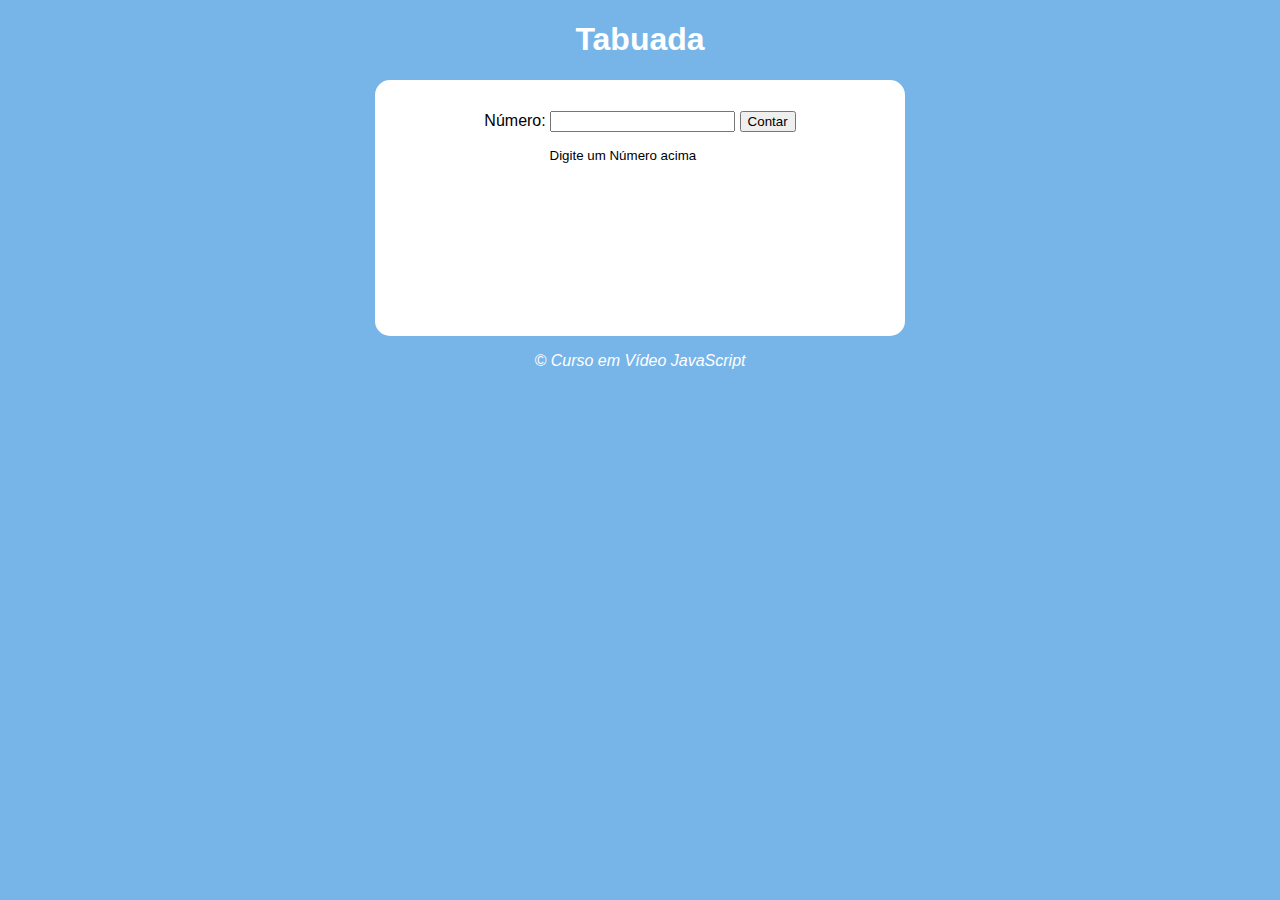
<file: Modulo E/modulo E exercicio 2/index.html>
<!DOCTYPE html>
<html lang="pt-BR">
<head>
    <meta charset="UTF-8">
    <meta http-equiv="X-UA-Compatible" content="IE=edge">
    <meta name="viewport" content="width=device-width, initial-scale=1.0">
    <title>Tabuada</title>
    <link rel="stylesheet" href="/Modulo E/modulo E exercicio 2/style.css">
</head>
<body>
    <header>
        <h1>Tabuada</h1>
    </header>

    <section>
        <div>
            <p>
                Número: <input type="number" name="num" id="txtn">
                <input type="button" value="Contar" onclick="tabuada()">
            </p>
        </div>
        <div>
            <select name="tabuada" id="seltab" size="10">
                <option>Digite um Número acima</option>
            </select>            
        </div>
    </section>

    <footer>
        <p>&copy; Curso em Vídeo JavaScript</p>
    </footer>
    <script src="/Modulo E/modulo E exercicio 2/script.js"></script>
</body>
</html>
</file>
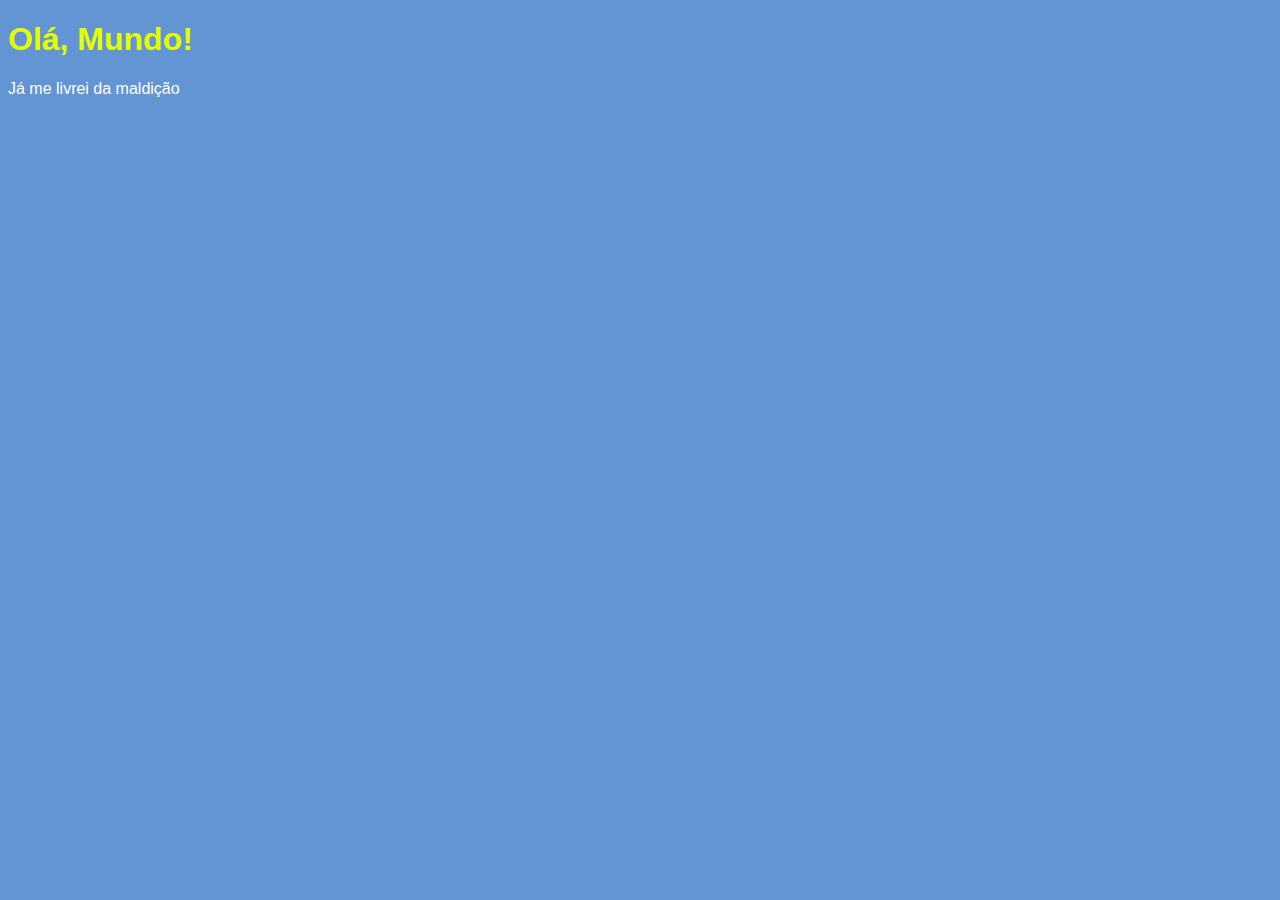
<file: Modulo A/aula 04/ex1.html>
<!DOCTYPE html>
<html lang="pt-br">
<head>
    <meta charset="UTF-8">
    <meta http-equiv="X-UA-Compatible" content="IE=edge">
    <meta name="viewport" content="width=device-width, initial-scale=1.0">
    <title>Exercício 1 JS - Curso em Vídeo</title>
    <link rel="stylesheet" href="style.css">
</head>
<body>
    <h1>Olá, Mundo!</h1>
    <p>Já me livrei da maldição</p>

    <script src="script.js"></script>
</body>
</html>
</file>
<file: Modulo E/modulo E exercicio 2/style.css>
body{
    background: rgb(119, 181, 233);
    font-family: Arial, Helvetica, sans-serif;
}

header{
    color: white;
    text-align: center;
}

section{
    background: white;
    border-radius: 15px;
    padding: 15px;
    width: 500px;
    margin:auto;
    box-shadow: rgb(0, 0, 0);
    text-align: center;
}

footer{
    color: white;
    text-align: center;
    font-style: italic;
}

select{
    width: 185px;
    height: 172px;
    border: none;
}
</file>
<file: Modulo A/aula 04/style.css>
body{
    background-color: rgb(99, 148, 212);
    color: white;
    font-family: Arial, Helvetica, sans-serif;
}

h1{
    color: rgb(229, 255, 0);
}
</file>
